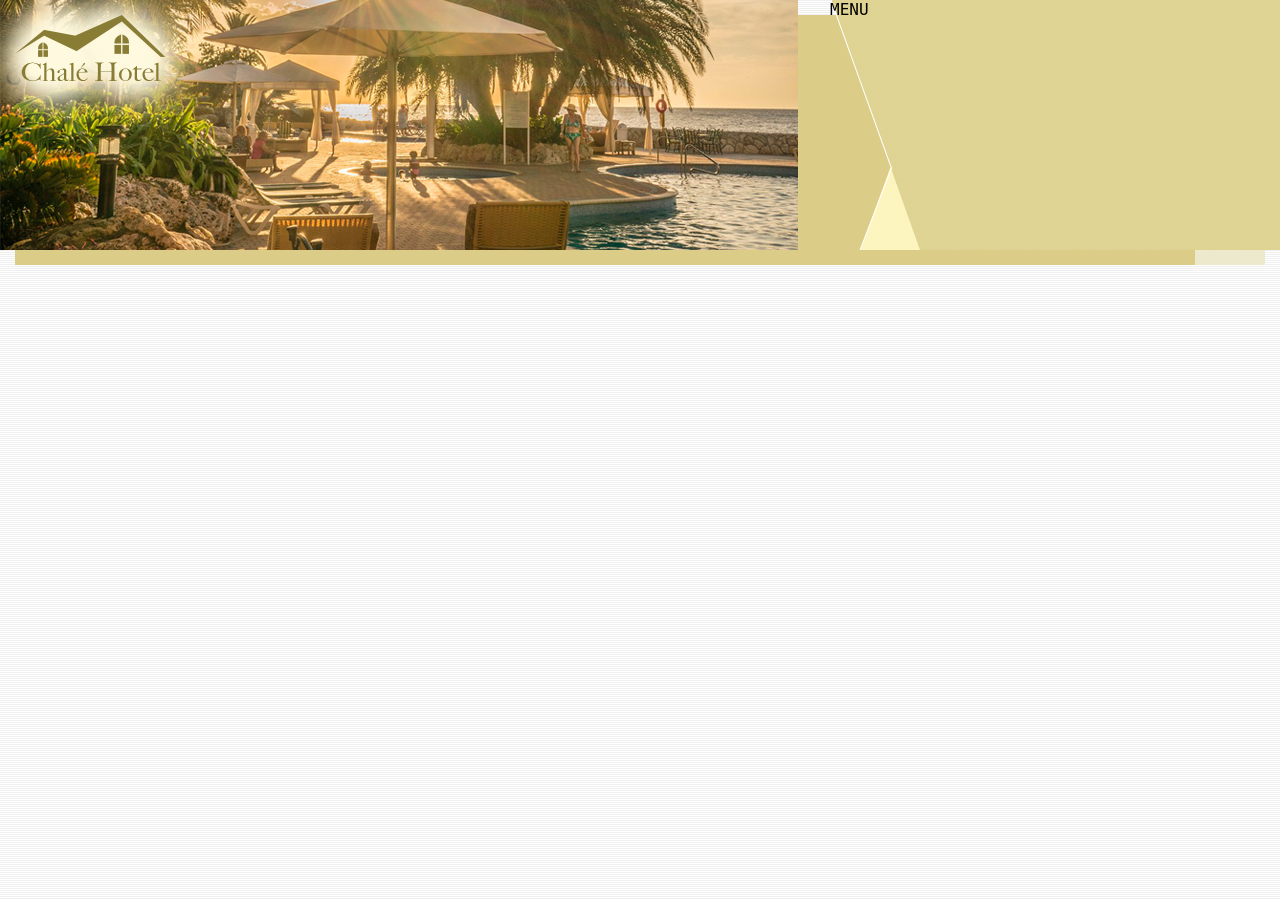
<file: chalet-hotel/index.html>
<!DOCTYPE html>
<html lang="en">
  <head>
    <title>Chalé Hotel</title>
    <meta charset="utf-8" />
    <link rel="stylesheet" type="text/css" href="css/styles.css" />
  </head>

  <body>
    <div id="container">
      <!-- Início do Container principal -->
      <div id="cabecalho">
        <!-- Início do Cabeçalho -->

        <div id="logo">
          <!-- Início do Logo -->
          <h1 class="logo">
            <a href="">Chalé Hotel</a>
          </h1>
        </div>
        <!-- Fim do Logo -->

        <div id="menu">
          <!-- Início do Menu -->
          MENU
        </div>
        <!-- Fim do Menu -->
      </div>
      <!-- Fim do Cabeçalho -->
    </div>
    <!-- Fim do Container principal -->
  </body>
</html>
</file>
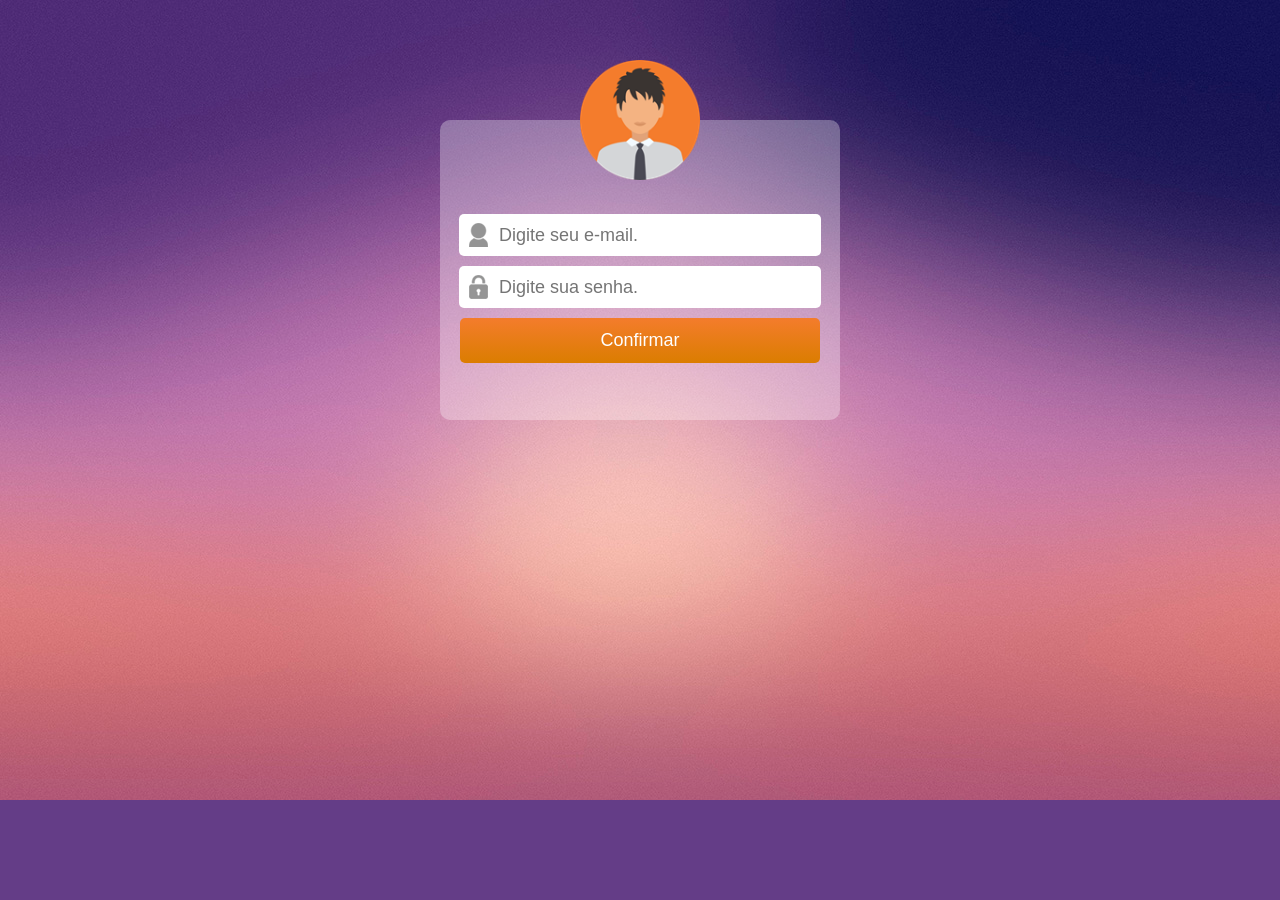
<file: login-page/index.html>
<!DOCTYPE html>
<html lang="en">
  <head>
    <meta charset="UTF-8" />
    <meta name="viewport" content="width=device-width, initial-scale=1.0" />

    <link rel="stylesheet" href="./css/styles.css" />

    <title>Login</title>
  </head>

  <body>
    <div id="container">
      <img src="images/perfil.png" />

      <form>
        <div>
          <input
            type="text"
            name="email"
            id="email"
            class="email"
            placeholder="Digite seu e-mail."
          />
        </div>

        <div>
          <input
            type="password"
            name="password"
            id=""
            class="password"
            placeholder="Digite sua senha."
          />
        </div>

        <div>
          <input type="submit" value="Confirmar" class="submit" />
        </div>
      </form>
    </div>
  </body>
</html>
</file>
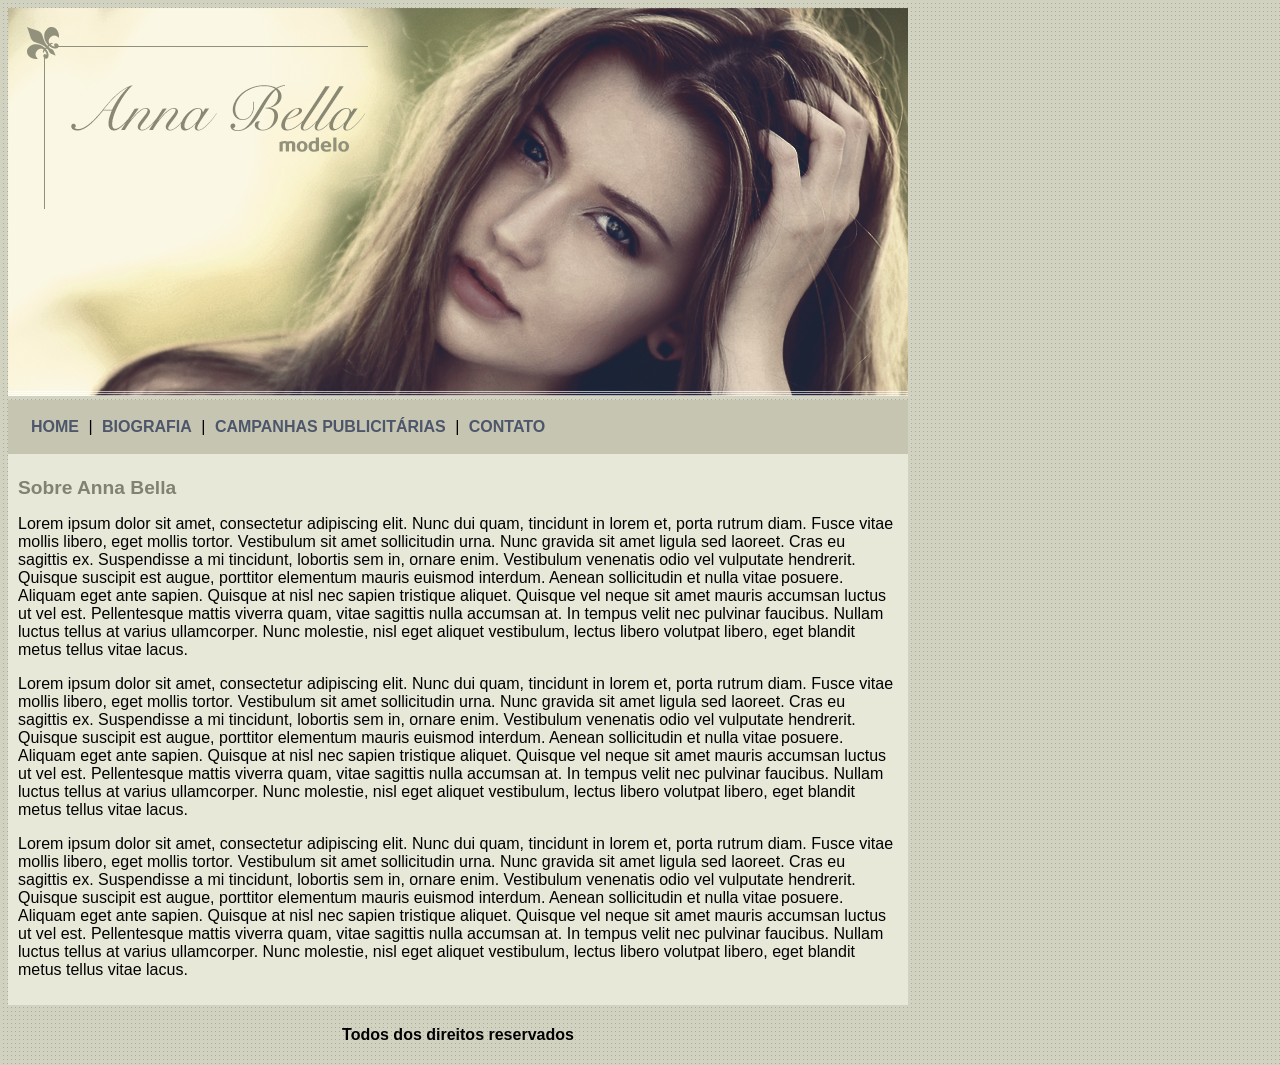
<file: model/index.html>
<!DOCTYPE html>
<html>
  <head>
    <meta charset="utf-8" />
    <meta name="viewport" content="width=device-width, initial-scale=1" />
    <title>Anna Bella - Página principal</title>
    <link rel="stylesheet" type="text/css" href="./css/styles.css" />
  </head>
  <body>
    <div id="principal">
      <!-- Inicio da Div principal -->

      <img src="./images/capa.png" />

      <div id="menu">
        <!-- Inicio do Menu -->
        <a href="index.html">HOME</a> | <a href="biografia.html">BIOGRAFIA</a> |
        <a href="campanhas.html">CAMPANHAS PUBLICITÁRIAS</a> |
        <a href="contato.html">CONTATO</a>
      </div>
      <!-- Fim do Menu -->

      <div id="conteudo">
        <!-- Inicio do conteudo -->
        <h1>Sobre Anna Bella</h1>

        <p>
          Lorem ipsum dolor sit amet, consectetur adipiscing elit. Nunc dui
          quam, tincidunt in lorem et, porta rutrum diam. Fusce vitae mollis
          libero, eget mollis tortor. Vestibulum sit amet sollicitudin urna.
          Nunc gravida sit amet ligula sed laoreet. Cras eu sagittis ex.
          Suspendisse a mi tincidunt, lobortis sem in, ornare enim. Vestibulum
          venenatis odio vel vulputate hendrerit. Quisque suscipit est augue,
          porttitor elementum mauris euismod interdum. Aenean sollicitudin et
          nulla vitae posuere. Aliquam eget ante sapien. Quisque at nisl nec
          sapien tristique aliquet. Quisque vel neque sit amet mauris accumsan
          luctus ut vel est. Pellentesque mattis viverra quam, vitae sagittis
          nulla accumsan at. In tempus velit nec pulvinar faucibus. Nullam
          luctus tellus at varius ullamcorper. Nunc molestie, nisl eget aliquet
          vestibulum, lectus libero volutpat libero, eget blandit metus tellus
          vitae lacus.
        </p>

        <p>
          Lorem ipsum dolor sit amet, consectetur adipiscing elit. Nunc dui
          quam, tincidunt in lorem et, porta rutrum diam. Fusce vitae mollis
          libero, eget mollis tortor. Vestibulum sit amet sollicitudin urna.
          Nunc gravida sit amet ligula sed laoreet. Cras eu sagittis ex.
          Suspendisse a mi tincidunt, lobortis sem in, ornare enim. Vestibulum
          venenatis odio vel vulputate hendrerit. Quisque suscipit est augue,
          porttitor elementum mauris euismod interdum. Aenean sollicitudin et
          nulla vitae posuere. Aliquam eget ante sapien. Quisque at nisl nec
          sapien tristique aliquet. Quisque vel neque sit amet mauris accumsan
          luctus ut vel est. Pellentesque mattis viverra quam, vitae sagittis
          nulla accumsan at. In tempus velit nec pulvinar faucibus. Nullam
          luctus tellus at varius ullamcorper. Nunc molestie, nisl eget aliquet
          vestibulum, lectus libero volutpat libero, eget blandit metus tellus
          vitae lacus.
        </p>

        <p>
          Lorem ipsum dolor sit amet, consectetur adipiscing elit. Nunc dui
          quam, tincidunt in lorem et, porta rutrum diam. Fusce vitae mollis
          libero, eget mollis tortor. Vestibulum sit amet sollicitudin urna.
          Nunc gravida sit amet ligula sed laoreet. Cras eu sagittis ex.
          Suspendisse a mi tincidunt, lobortis sem in, ornare enim. Vestibulum
          venenatis odio vel vulputate hendrerit. Quisque suscipit est augue,
          porttitor elementum mauris euismod interdum. Aenean sollicitudin et
          nulla vitae posuere. Aliquam eget ante sapien. Quisque at nisl nec
          sapien tristique aliquet. Quisque vel neque sit amet mauris accumsan
          luctus ut vel est. Pellentesque mattis viverra quam, vitae sagittis
          nulla accumsan at. In tempus velit nec pulvinar faucibus. Nullam
          luctus tellus at varius ullamcorper. Nunc molestie, nisl eget aliquet
          vestibulum, lectus libero volutpat libero, eget blandit metus tellus
          vitae lacus.
        </p>
      </div>
      <!-- Fim do conteudo -->

      <div id="rodape">
        <h4>Todos dos direitos reservados</h4>
      </div>
    </div>
    <!-- Fim da Div principal -->
  </body>
</html>
</file>
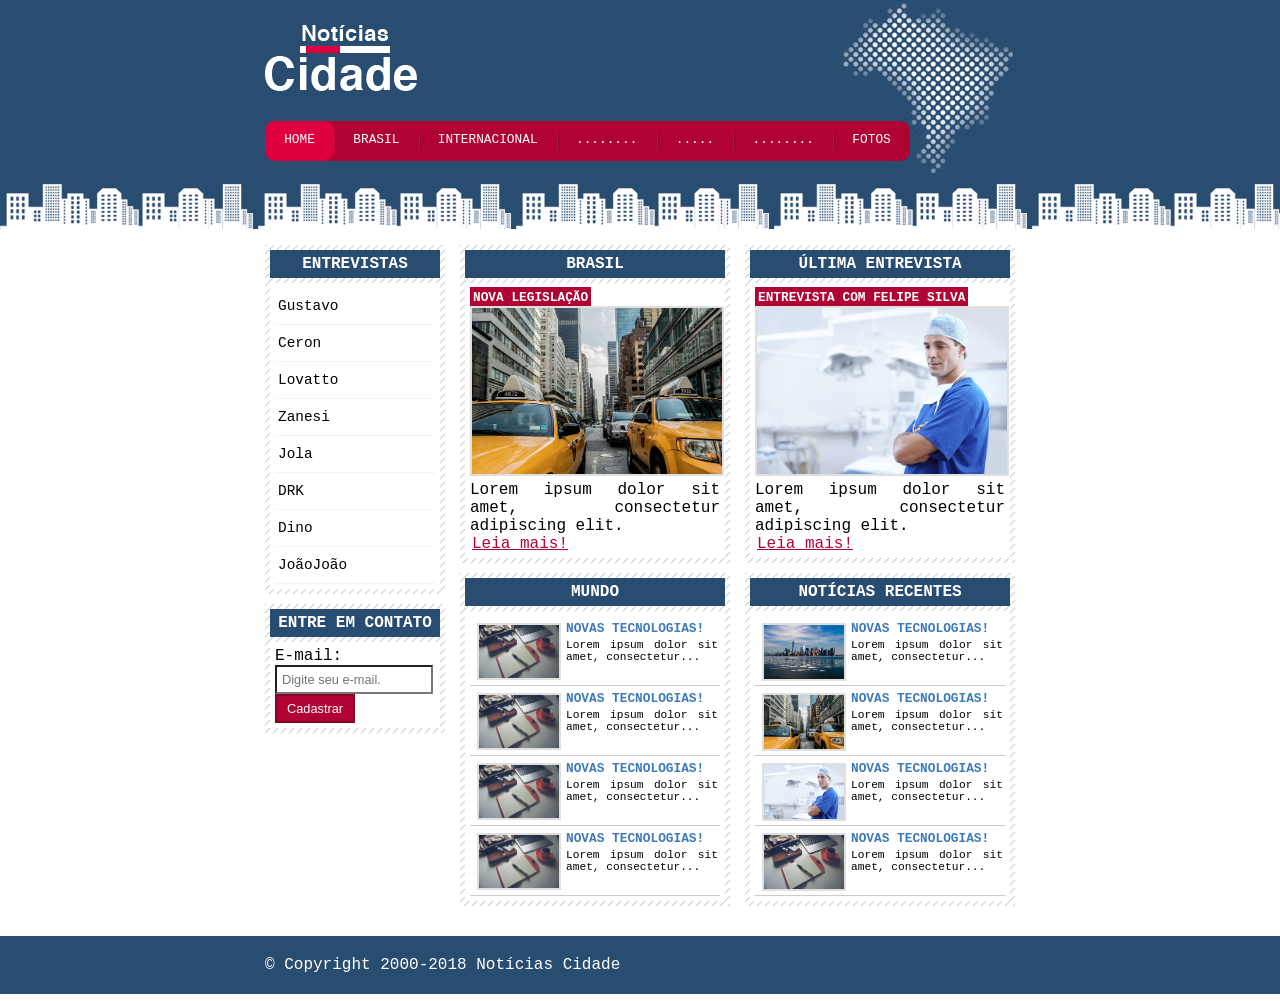
<file: news-portal/index.html>
<!DOCTYPE html>
<html lang="en">
  <head>
    <meta charset="UTF-8" />
    <meta name="viewport" content="width=device-width, initial-scale=1.0" />
    <title>CXS Notícias</title>
    <link rel="stylesheet" type="text/css" href="./css/styles.css" />
  </head>

  <body id="tres-colunas" class="home">
    <div id="container">
      <!-- Início do Container -->

      <div id="cabecalho">
        <!-- Início do Cabeçalho -->
        <h1 class="logo"></h1>

        <ul id="navegacao">
          <li class="primeiro">
            <a id="home" href="index.html">HOME</a>
          </li>

          <li>
            <a id="brasil" href="brasil.html">BRASIL</a>
          </li>

          <li>
            <a id="internacional" href="internacional.html">INTERNACIONAL</a>
          </li>

          <li>
            <a id="..." href="">........</a>
          </li>

          <li>
            <a id="..." href="">.....</a>
          </li>

          <li>
            <a id="..." href="">........</a>
          </li>

          <li>
            <a id="fotos" href="fotos.html">FOTOS</a>
          </li>
        </ul>
      </div>
      <!-- Fim do Cabeçalho -->

      <div id="conteudo">
        <!-- Início do Conteúdo -->

        <div id="primario">
          <!-- Início do Conteúdo Primário -->

          <div class="caixa">
            <h2>BRASIL</h2>

            <div class="caixa-conteudo">
              <h3>Nova legislação</h3>
              <img src="./images/taxi.jpg" width="100%" />
              <p>Lorem ipsum dolor sit amet, consectetur adipiscing elit.</p>
              <a href="nova-legislacao.html">Leia mais!</a>
            </div>
          </div>

          <div class="caixa">
            <h2>MUNDO</h2>

            <div class="caixa-conteudo">
              <ul class="lista-noticias">
                <li>
                  <a href="">
                    <img src="./images/tecnologia.jpg" width="80" />
                    <h3>NOVAS TECNOLOGIAS!</h3>
                    <p>Lorem ipsum dolor sit amet, consectetur...</p>
                  </a>
                </li>
                <li>
                  <a href="">
                    <img src="./images/tecnologia.jpg" width="80" />
                    <h3>NOVAS TECNOLOGIAS!</h3>
                    <p>Lorem ipsum dolor sit amet, consectetur...</p>
                  </a>
                </li>
                <li>
                  <a href="">
                    <img src="./images/tecnologia.jpg" width="80" />
                    <h3>NOVAS TECNOLOGIAS!</h3>
                    <p>Lorem ipsum dolor sit amet, consectetur...</p>
                  </a>
                </li>
                <li>
                  <a href="">
                    <img src="./images/tecnologia.jpg" width="80" />
                    <h3>NOVAS TECNOLOGIAS!</h3>
                    <p>Lorem ipsum dolor sit amet, consectetur...</p>
                  </a>
                </li>
              </ul>
            </div>
          </div>
        </div>
        <!-- Fim do Conteúdo Primário-->

        <div id="secundario">
          <!-- Início do Conteúdo Secundário -->

          <div class="caixa">
            <h2>ÚLTIMA ENTREVISTA</h2>

            <div class="caixa-conteudo">
              <h3>ENTREVISTA COM FELIPE SILVA</h3>
              <img src="./images/doutor.jpg" width="100%" />
              <p>Lorem ipsum dolor sit amet, consectetur adipiscing elit.</p>
              <a href="">Leia mais!</a>
            </div>
          </div>

          <div class="caixa">
            <h2>NOTÍCIAS RECENTES</h2>

            <div class="caixa-conteudo">
              <ul class="lista-noticias">
                <li>
                  <a href="">
                    <img src="./images/cidade.jpg" width="80" />
                    <h3>NOVAS TECNOLOGIAS!</h3>
                    <p>Lorem ipsum dolor sit amet, consectetur...</p>
                  </a>
                </li>
                <li>
                  <a href="">
                    <img src="./images/taxi.jpg" width="80" />
                    <h3>NOVAS TECNOLOGIAS!</h3>
                    <p>Lorem ipsum dolor sit amet, consectetur...</p>
                  </a>
                </li>
                <li>
                  <a href="">
                    <img src="./images/doutor.jpg" width="80" />
                    <h3>NOVAS TECNOLOGIAS!</h3>
                    <p>Lorem ipsum dolor sit amet, consectetur...</p>
                  </a>
                </li>
                <li>
                  <a href="">
                    <img src="./images/tecnologia.jpg" width="80" />
                    <h3>NOVAS TECNOLOGIAS!</h3>
                    <p>Lorem ipsum dolor sit amet, consectetur...</p>
                  </a>
                </li>
              </ul>
            </div>
          </div>
        </div>
        <!-- Fim do Conteúdo Secundário-->

        <div id="lateral">
          <!-- Início da Barra Lateral -->

          <div class="caixa">
            <h2>ENTREVISTAS</h2>

            <div class="caixa-conteudo">
              <ul>
                <li>
                  <a href="">Gustavo</a>
                </li>

                <li>
                  <a href="">Ceron</a>
                </li>

                <li>
                  <a href="">Lovatto</a>
                </li>

                <li>
                  <a href="">Zanesi</a>
                </li>

                <li>
                  <a href="">Jola</a>
                </li>

                <li>
                  <a href="">DRK</a>
                </li>

                <li>
                  <a href="">Dino</a>
                </li>

                <li>
                  <a href="">JoãoJoão</a>
                </li>
              </ul>
            </div>
          </div>

          <div class="caixa">
            <h2>ENTRE EM CONTATO</h2>

            <div class="caixa-conteudo">
              <form>
                <div>
                  <label for="email">E-mail:</label>
                  <input
                    type="text"
                    name="email"
                    id="email"
                    placeholder="Digite seu e-mail."
                  />
                  <input class="submit" type="submit" value="Cadastrar" />
                </div>
              </form>
            </div>
          </div>
        </div>
        <!-- Fim da Barra Lateral -->
      </div>
      <!-- Fim do Conteúdo -->
    </div>
    <!-- Fim do Container -->

    <div id="rodape" style="clear: both">
      <!-- Início do Rodapé -->
      <div class="rodape">&copy; Copyright 2000-2018 Notícias Cidade</div>
    </div>
    <!-- Fim do Redapé -->
  </body>
</html>
</file>
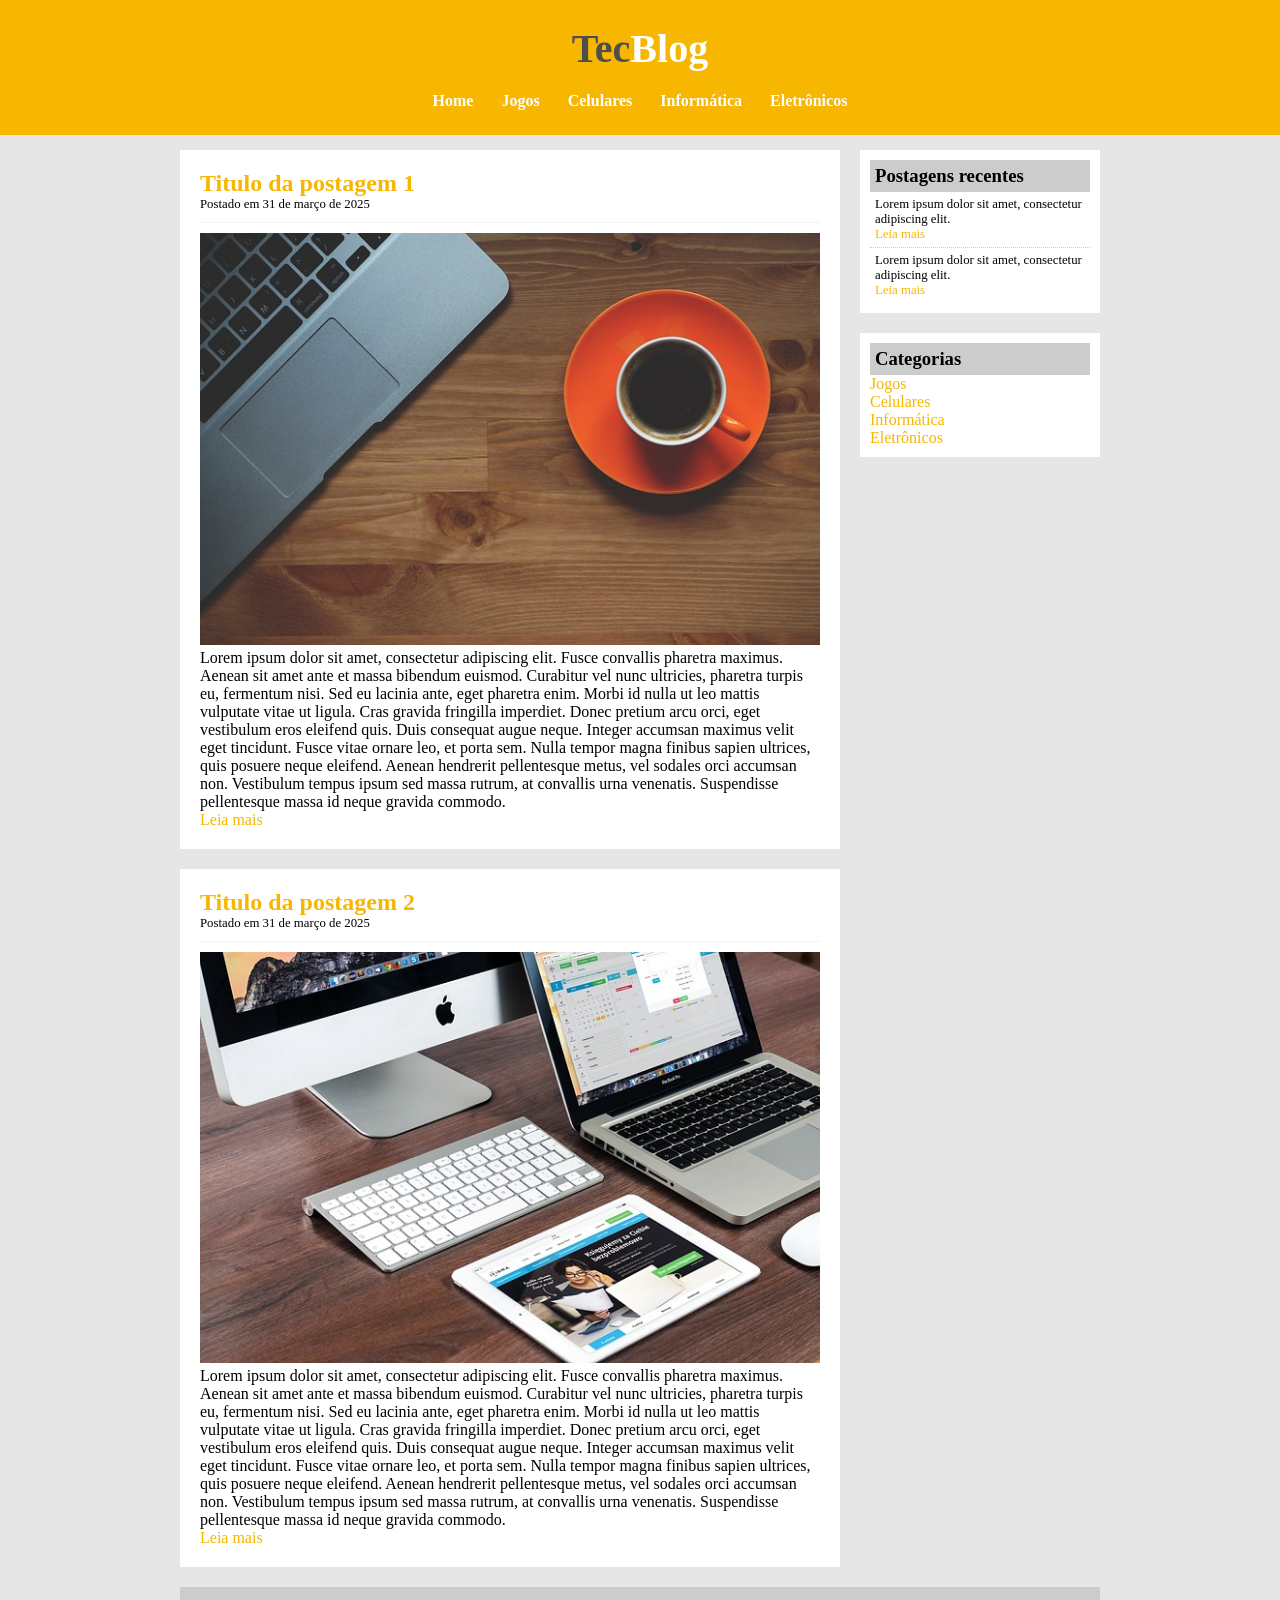
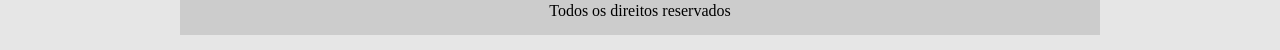
<file: Proj-TecBlog/index.html>
<!DOCTYPE html>
<html lang="en">
  <head>
    <meta charset="UTF-8" />
    <meta name="viewport" content="width=device-width, initial-scale=1.0" />
    <title>TecBlog - O seu Blog de tecnologia</title>
    <link rel="stylesheet" type="text/css" href="./css/styles.css" />
  </head>

  <body>
    <div id="area-cabecalho">
      <div id="area-logo">
        <h1>Tec<span class="branco">Blog</span></h1>
      </div>

      <div id="area-menu">
        <a href="index.html">Home</a>
        <a href="">Jogos</a>
        <a href="">Celulares</a>
        <a href="">Informática</a>
        <a href="">Eletrônicos</a>
      </div>
    </div>

    <div id="area-principal">
      <div id="area-postagens">
        <!-- Abertura da postagem -->
        <div class="postagem">
          <h2>Titulo da postagem 1</h2>
          <span class="data-postagem">Postado em 31 de março de 2025</span>
          <img width="620px" src="./images/imagem1.jpg" />
          <p>
            Lorem ipsum dolor sit amet, consectetur adipiscing elit. Fusce
            convallis pharetra maximus. Aenean sit amet ante et massa bibendum
            euismod. Curabitur vel nunc ultricies, pharetra turpis eu, fermentum
            nisi. Sed eu lacinia ante, eget pharetra enim. Morbi id nulla ut leo
            mattis vulputate vitae ut ligula. Cras gravida fringilla imperdiet.
            Donec pretium arcu orci, eget vestibulum eros eleifend quis. Duis
            consequat augue neque. Integer accumsan maximus velit eget
            tincidunt. Fusce vitae ornare leo, et porta sem. Nulla tempor magna
            finibus sapien ultrices, quis posuere neque eleifend. Aenean
            hendrerit pellentesque metus, vel sodales orci accumsan non.
            Vestibulum tempus ipsum sed massa rutrum, at convallis urna
            venenatis. Suspendisse pellentesque massa id neque gravida commodo.
          </p>
          <a href="">Leia mais</a>
        </div>
        <!-- //Fechamento da postagem -->

        <!-- Abertura da postagem -->
        <div class="postagem">
          <h2>Titulo da postagem 2</h2>
          <span class="data-postagem">Postado em 31 de março de 2025</span>
          <img width="620px" src="./images/imagem2.jpg" />
          <p>
            Lorem ipsum dolor sit amet, consectetur adipiscing elit. Fusce
            convallis pharetra maximus. Aenean sit amet ante et massa bibendum
            euismod. Curabitur vel nunc ultricies, pharetra turpis eu, fermentum
            nisi. Sed eu lacinia ante, eget pharetra enim. Morbi id nulla ut leo
            mattis vulputate vitae ut ligula. Cras gravida fringilla imperdiet.
            Donec pretium arcu orci, eget vestibulum eros eleifend quis. Duis
            consequat augue neque. Integer accumsan maximus velit eget
            tincidunt. Fusce vitae ornare leo, et porta sem. Nulla tempor magna
            finibus sapien ultrices, quis posuere neque eleifend. Aenean
            hendrerit pellentesque metus, vel sodales orci accumsan non.
            Vestibulum tempus ipsum sed massa rutrum, at convallis urna
            venenatis. Suspendisse pellentesque massa id neque gravida commodo.
          </p>
          <a href="">Leia mais</a>
        </div>
        <!-- //Fechamento da postagem -->
      </div>

      <div id="area-lateral">
        <div class="conteudo-lateral">
          <h3>Postagens recentes</h3>

          <!-- Abertura da postagem lateral-->
          <div class="postagem-lateral">
            <p>Lorem ipsum dolor sit amet, consectetur adipiscing elit.</p>
            <a href="">Leia mais</a>
          </div>
          <!-- //Fechamento da postagem lateral -->
          <!-- Abertura da postagem lateral-->
          <div class="postagem-lateral" , style="border-bottom: none">
            <p>Lorem ipsum dolor sit amet, consectetur adipiscing elit.</p>
            <a href="">Leia mais</a>
          </div>
          <!-- //Fechamento da postagem lateral -->
        </div>

        <div class="conteudo-lateral">
          <h3>Categorias</h3>
          <a href="">Jogos</a><br />
          <a href="">Celulares</a><br />
          <a href="">Informática</a><br />
          <a href="">Eletrônicos</a><br />
        </div>
      </div>
      <div id="area-rodape">Todos os direitos reservados</div>
    </div>
  </body>
</html>
</file>
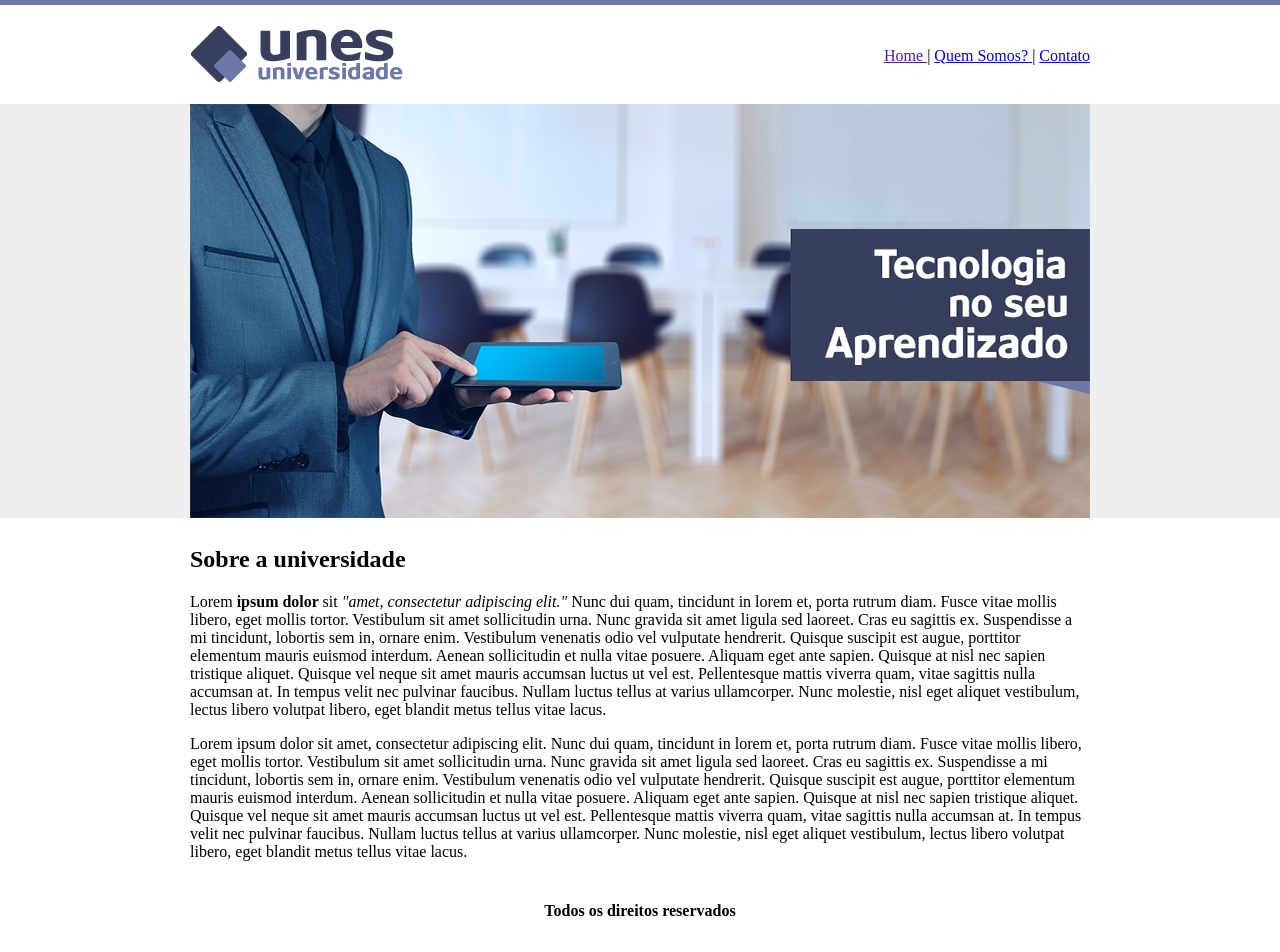
<file: Proj-University/index.html>
<!DOCTYPE html>
<html>
  <head>
    <meta charset="utf-8" />
    <title>UNES - Página principal</title>
  </head>

  <body background="./images/fundo.png">
    <table width="900" align="center">
      <tr>
        <td height="89">
          <img src="./images/logo.png" />
        </td>

        <td align="right">
          <a href=""> Home </a> | <a href="quemsomos.html"> Quem Somos? </a> |
          <a href="contato.html"> Contato </a>
        </td>
      </tr>
      <tr>
        <td colspan="2">
          <img src="./images/capa.png" />
        </td>
      </tr>
      <tr>
        <td colspan="2">
          <h2>Sobre a universidade</h2>
          <p>
            Lorem <strong> ipsum dolor </strong> sit
            <em> "amet, consectetur adipiscing elit."</em> Nunc dui quam,
            tincidunt in lorem et, porta rutrum diam. Fusce vitae mollis libero,
            eget mollis tortor. Vestibulum sit amet sollicitudin urna. Nunc
            gravida sit amet ligula sed laoreet. Cras eu sagittis ex.
            Suspendisse a mi tincidunt, lobortis sem in, ornare enim. Vestibulum
            venenatis odio vel vulputate hendrerit. Quisque suscipit est augue,
            porttitor elementum mauris euismod interdum. Aenean sollicitudin et
            nulla vitae posuere. Aliquam eget ante sapien. Quisque at nisl nec
            sapien tristique aliquet. Quisque vel neque sit amet mauris accumsan
            luctus ut vel est. Pellentesque mattis viverra quam, vitae sagittis
            nulla accumsan at. In tempus velit nec pulvinar faucibus. Nullam
            luctus tellus at varius ullamcorper. Nunc molestie, nisl eget
            aliquet vestibulum, lectus libero volutpat libero, eget blandit
            metus tellus vitae lacus.
          </p>
          <p>
            Lorem ipsum dolor sit amet, consectetur adipiscing elit. Nunc dui
            quam, tincidunt in lorem et, porta rutrum diam. Fusce vitae mollis
            libero, eget mollis tortor. Vestibulum sit amet sollicitudin urna.
            Nunc gravida sit amet ligula sed laoreet. Cras eu sagittis ex.
            Suspendisse a mi tincidunt, lobortis sem in, ornare enim. Vestibulum
            venenatis odio vel vulputate hendrerit. Quisque suscipit est augue,
            porttitor elementum mauris euismod interdum. Aenean sollicitudin et
            nulla vitae posuere. Aliquam eget ante sapien. Quisque at nisl nec
            sapien tristique aliquet. Quisque vel neque sit amet mauris accumsan
            luctus ut vel est. Pellentesque mattis viverra quam, vitae sagittis
            nulla accumsan at. In tempus velit nec pulvinar faucibus. Nullam
            luctus tellus at varius ullamcorper. Nunc molestie, nisl eget
            aliquet vestibulum, lectus libero volutpat libero, eget blandit
            metus tellus vitae lacus.
          </p>
        </td>
      </tr>
      <tr>
        <td colspan="2" align="center">
          <h4>Todos os direitos reservados</h4>
        </td>
      </tr>
    </table>
  </body>
</html>
</file>
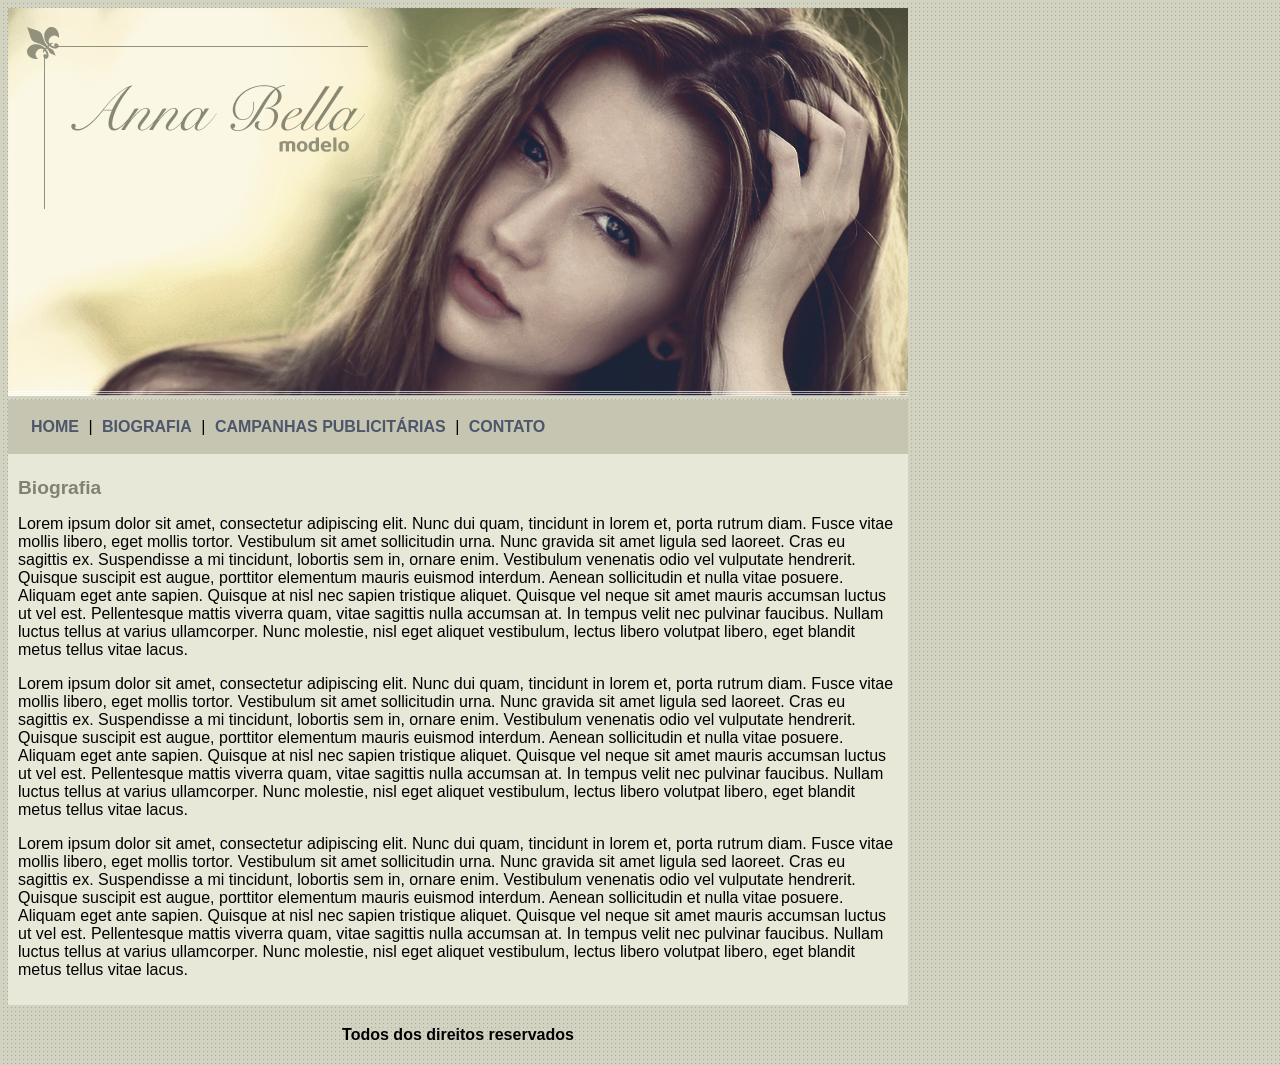
<file: model/biografia.html>
<!DOCTYPE html>
<html>
  <head>
    <meta charset="utf-8" />
    <meta name="viewport" content="width=device-width, initial-scale=1" />
    <title>Anna Bella - Biografia</title>
    <link rel="stylesheet" type="text/css" href="./css/styles.css" />
  </head>
  <body>
    <div id="principal">
      <!-- Inicio da Div principal -->
      <img src="./images/capa.png" />
      <div id="menu">
        <!-- Inicio do Menu -->
        <a href="index.html">HOME</a> | <a href="biografia.html">BIOGRAFIA</a> |
        <a href="campanhas.html">CAMPANHAS PUBLICITÁRIAS</a> |
        <a href="contato.html">CONTATO</a>
      </div>
      <!-- Fim do Menu -->
      <div id="conteudo">
        <!-- Inicio do conteudo -->
        <h1>Biografia</h1>
        <p>
          Lorem ipsum dolor sit amet, consectetur adipiscing elit. Nunc dui
          quam, tincidunt in lorem et, porta rutrum diam. Fusce vitae mollis
          libero, eget mollis tortor. Vestibulum sit amet sollicitudin urna.
          Nunc gravida sit amet ligula sed laoreet. Cras eu sagittis ex.
          Suspendisse a mi tincidunt, lobortis sem in, ornare enim. Vestibulum
          venenatis odio vel vulputate hendrerit. Quisque suscipit est augue,
          porttitor elementum mauris euismod interdum. Aenean sollicitudin et
          nulla vitae posuere. Aliquam eget ante sapien. Quisque at nisl nec
          sapien tristique aliquet. Quisque vel neque sit amet mauris accumsan
          luctus ut vel est. Pellentesque mattis viverra quam, vitae sagittis
          nulla accumsan at. In tempus velit nec pulvinar faucibus. Nullam
          luctus tellus at varius ullamcorper. Nunc molestie, nisl eget aliquet
          vestibulum, lectus libero volutpat libero, eget blandit metus tellus
          vitae lacus.
        </p>
        <p>
          Lorem ipsum dolor sit amet, consectetur adipiscing elit. Nunc dui
          quam, tincidunt in lorem et, porta rutrum diam. Fusce vitae mollis
          libero, eget mollis tortor. Vestibulum sit amet sollicitudin urna.
          Nunc gravida sit amet ligula sed laoreet. Cras eu sagittis ex.
          Suspendisse a mi tincidunt, lobortis sem in, ornare enim. Vestibulum
          venenatis odio vel vulputate hendrerit. Quisque suscipit est augue,
          porttitor elementum mauris euismod interdum. Aenean sollicitudin et
          nulla vitae posuere. Aliquam eget ante sapien. Quisque at nisl nec
          sapien tristique aliquet. Quisque vel neque sit amet mauris accumsan
          luctus ut vel est. Pellentesque mattis viverra quam, vitae sagittis
          nulla accumsan at. In tempus velit nec pulvinar faucibus. Nullam
          luctus tellus at varius ullamcorper. Nunc molestie, nisl eget aliquet
          vestibulum, lectus libero volutpat libero, eget blandit metus tellus
          vitae lacus.
        </p>
        <p>
          Lorem ipsum dolor sit amet, consectetur adipiscing elit. Nunc dui
          quam, tincidunt in lorem et, porta rutrum diam. Fusce vitae mollis
          libero, eget mollis tortor. Vestibulum sit amet sollicitudin urna.
          Nunc gravida sit amet ligula sed laoreet. Cras eu sagittis ex.
          Suspendisse a mi tincidunt, lobortis sem in, ornare enim. Vestibulum
          venenatis odio vel vulputate hendrerit. Quisque suscipit est augue,
          porttitor elementum mauris euismod interdum. Aenean sollicitudin et
          nulla vitae posuere. Aliquam eget ante sapien. Quisque at nisl nec
          sapien tristique aliquet. Quisque vel neque sit amet mauris accumsan
          luctus ut vel est. Pellentesque mattis viverra quam, vitae sagittis
          nulla accumsan at. In tempus velit nec pulvinar faucibus. Nullam
          luctus tellus at varius ullamcorper. Nunc molestie, nisl eget aliquet
          vestibulum, lectus libero volutpat libero, eget blandit metus tellus
          vitae lacus.
        </p>
      </div>
      <!-- Fim do conteudo -->
      <div id="rodape">
        <h4>Todos dos direitos reservados</h4>
      </div>
    </div>
    <!-- Fim da Div principal -->
  </body>
</html>
</file>
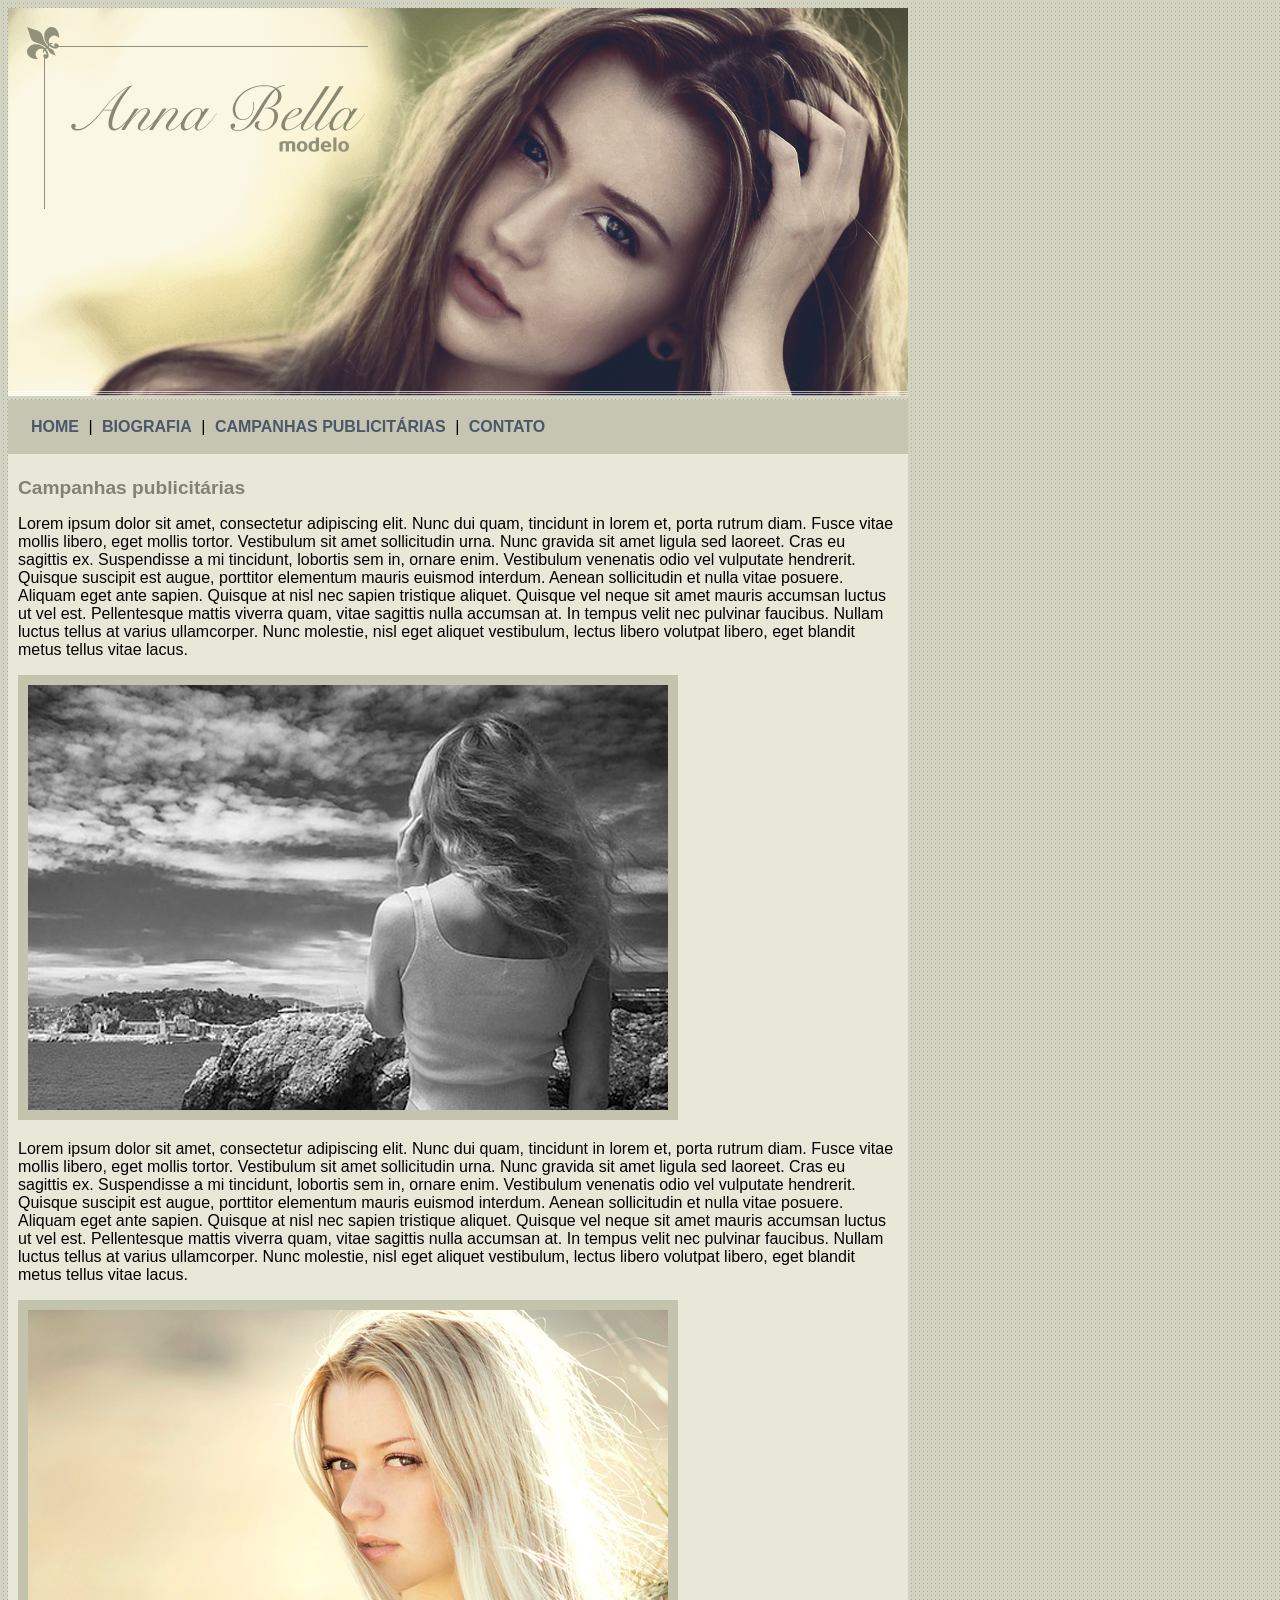
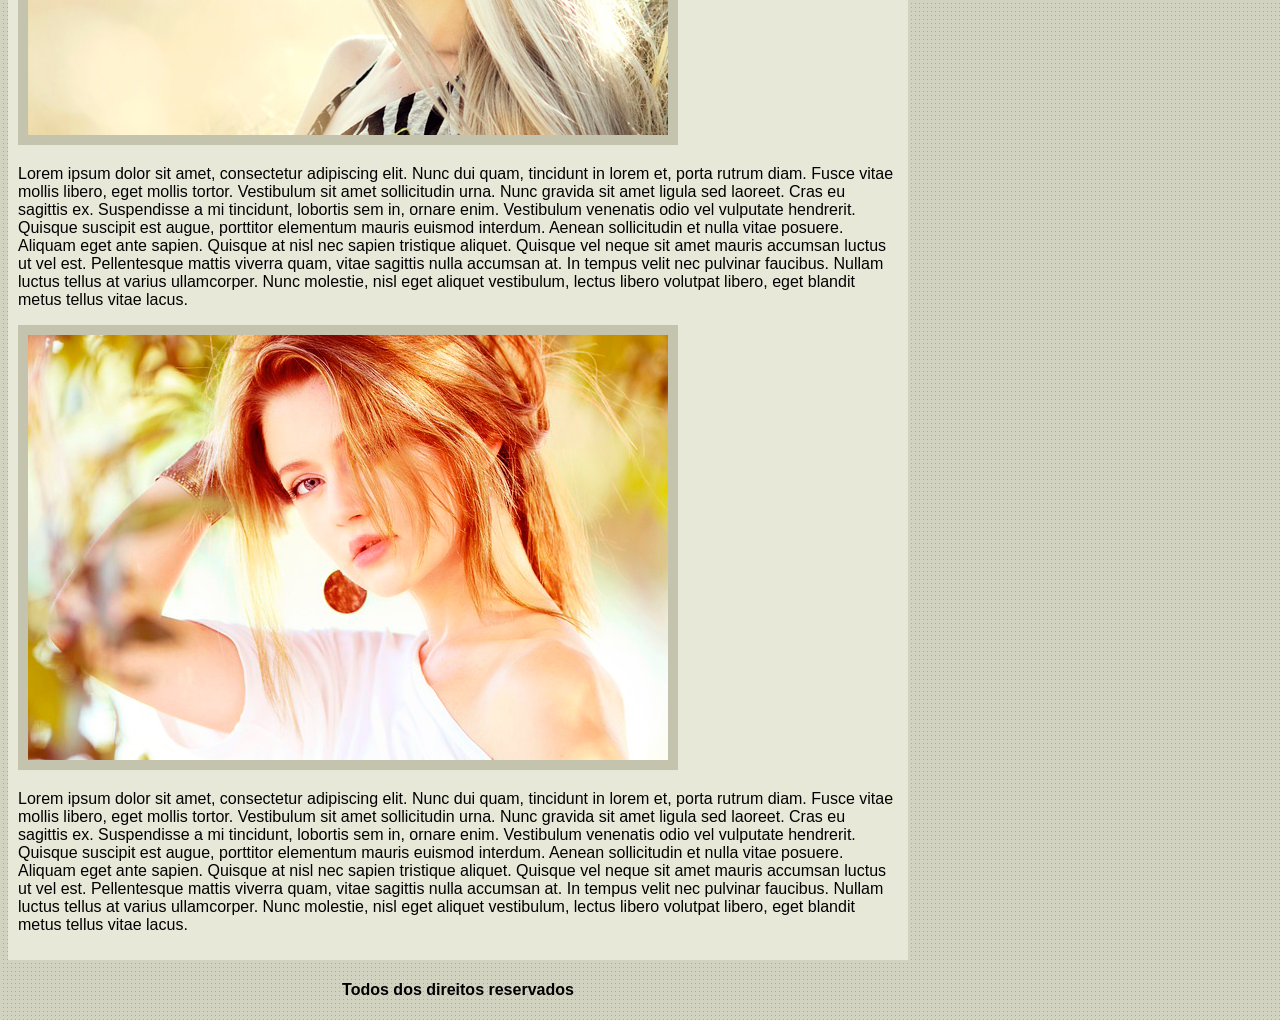
<file: model/campanhas.html>
<!DOCTYPE html>
<html>
  <head>
    <meta charset="utf-8" />
    <meta name="viewport" content="width=device-width, initial-scale=1" />
    <title>Anna Bella - Campanhas publicitárias</title>
    <link rel="stylesheet" type="text/css" href="./css/styles.css" />
  </head>
  <body>
    <div id="principal">
      <!-- Inicio da Div principal -->

      <img src="./images/capa.png" />

      <div id="menu">
        <!-- Inicio do Menu -->
        <a href="index.html">HOME</a> | <a href="biografia.html">BIOGRAFIA</a> |
        <a href="campanhas.html">CAMPANHAS PUBLICITÁRIAS</a> |
        <a href="contato.html">CONTATO</a>
      </div>
      <!-- Fim do Menu -->

      <div id="conteudo">
        <!-- Inicio do conteudo -->
        <h1>Campanhas publicitárias</h1>

        <p>
          Lorem ipsum dolor sit amet, consectetur adipiscing elit. Nunc dui
          quam, tincidunt in lorem et, porta rutrum diam. Fusce vitae mollis
          libero, eget mollis tortor. Vestibulum sit amet sollicitudin urna.
          Nunc gravida sit amet ligula sed laoreet. Cras eu sagittis ex.
          Suspendisse a mi tincidunt, lobortis sem in, ornare enim. Vestibulum
          venenatis odio vel vulputate hendrerit. Quisque suscipit est augue,
          porttitor elementum mauris euismod interdum. Aenean sollicitudin et
          nulla vitae posuere. Aliquam eget ante sapien. Quisque at nisl nec
          sapien tristique aliquet. Quisque vel neque sit amet mauris accumsan
          luctus ut vel est. Pellentesque mattis viverra quam, vitae sagittis
          nulla accumsan at. In tempus velit nec pulvinar faucibus. Nullam
          luctus tellus at varius ullamcorper. Nunc molestie, nisl eget aliquet
          vestibulum, lectus libero volutpat libero, eget blandit metus tellus
          vitae lacus.
        </p>

        <img src="./images/foto1.png" class="img-campanhas" />

        <p>
          Lorem ipsum dolor sit amet, consectetur adipiscing elit. Nunc dui
          quam, tincidunt in lorem et, porta rutrum diam. Fusce vitae mollis
          libero, eget mollis tortor. Vestibulum sit amet sollicitudin urna.
          Nunc gravida sit amet ligula sed laoreet. Cras eu sagittis ex.
          Suspendisse a mi tincidunt, lobortis sem in, ornare enim. Vestibulum
          venenatis odio vel vulputate hendrerit. Quisque suscipit est augue,
          porttitor elementum mauris euismod interdum. Aenean sollicitudin et
          nulla vitae posuere. Aliquam eget ante sapien. Quisque at nisl nec
          sapien tristique aliquet. Quisque vel neque sit amet mauris accumsan
          luctus ut vel est. Pellentesque mattis viverra quam, vitae sagittis
          nulla accumsan at. In tempus velit nec pulvinar faucibus. Nullam
          luctus tellus at varius ullamcorper. Nunc molestie, nisl eget aliquet
          vestibulum, lectus libero volutpat libero, eget blandit metus tellus
          vitae lacus.
        </p>

        <img src="./images/foto2.png" class="img-campanhas" />

        <p>
          Lorem ipsum dolor sit amet, consectetur adipiscing elit. Nunc dui
          quam, tincidunt in lorem et, porta rutrum diam. Fusce vitae mollis
          libero, eget mollis tortor. Vestibulum sit amet sollicitudin urna.
          Nunc gravida sit amet ligula sed laoreet. Cras eu sagittis ex.
          Suspendisse a mi tincidunt, lobortis sem in, ornare enim. Vestibulum
          venenatis odio vel vulputate hendrerit. Quisque suscipit est augue,
          porttitor elementum mauris euismod interdum. Aenean sollicitudin et
          nulla vitae posuere. Aliquam eget ante sapien. Quisque at nisl nec
          sapien tristique aliquet. Quisque vel neque sit amet mauris accumsan
          luctus ut vel est. Pellentesque mattis viverra quam, vitae sagittis
          nulla accumsan at. In tempus velit nec pulvinar faucibus. Nullam
          luctus tellus at varius ullamcorper. Nunc molestie, nisl eget aliquet
          vestibulum, lectus libero volutpat libero, eget blandit metus tellus
          vitae lacus.
        </p>

        <img src="./images/foto3.png" class="img-campanhas" />

        <p>
          Lorem ipsum dolor sit amet, consectetur adipiscing elit. Nunc dui
          quam, tincidunt in lorem et, porta rutrum diam. Fusce vitae mollis
          libero, eget mollis tortor. Vestibulum sit amet sollicitudin urna.
          Nunc gravida sit amet ligula sed laoreet. Cras eu sagittis ex.
          Suspendisse a mi tincidunt, lobortis sem in, ornare enim. Vestibulum
          venenatis odio vel vulputate hendrerit. Quisque suscipit est augue,
          porttitor elementum mauris euismod interdum. Aenean sollicitudin et
          nulla vitae posuere. Aliquam eget ante sapien. Quisque at nisl nec
          sapien tristique aliquet. Quisque vel neque sit amet mauris accumsan
          luctus ut vel est. Pellentesque mattis viverra quam, vitae sagittis
          nulla accumsan at. In tempus velit nec pulvinar faucibus. Nullam
          luctus tellus at varius ullamcorper. Nunc molestie, nisl eget aliquet
          vestibulum, lectus libero volutpat libero, eget blandit metus tellus
          vitae lacus.
        </p>
      </div>
      <!-- Fim do conteudo -->

      <div id="rodape">
        <h4>Todos dos direitos reservados</h4>
      </div>
    </div>
    <!-- Fim da Div principal -->
  </body>
</html>
</file>
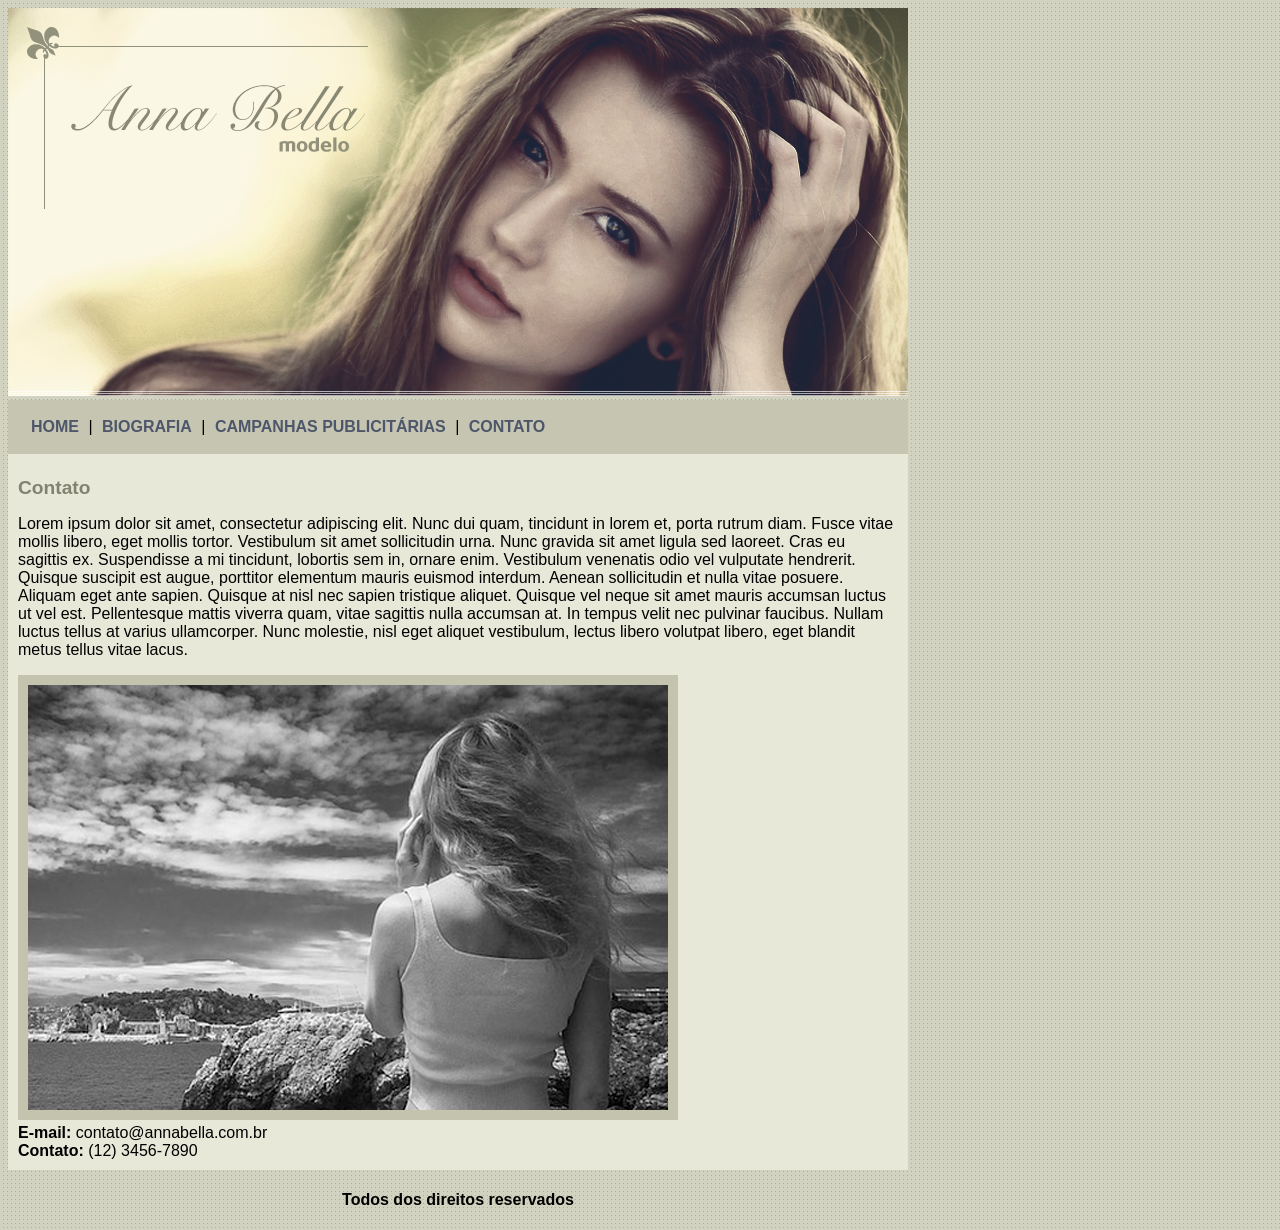
<file: model/contato.html>
<!DOCTYPE html>
<html>
  <head>
    <meta charset="utf-8" />
    <meta name="viewport" content="width=device-width, initial-scale=1" />
    <title>Anna Bella - Contato</title>
    <link rel="stylesheet" type="text/css" href="./css/styles.css" />
  </head>
  <body>
    <div id="principal">
      <!-- Inicio da Div principal -->

      <img src="./images/capa.png" />

      <div id="menu">
        <!-- Inicio do Menu -->
        <a href="index.html">HOME</a> | <a href="biografia.html">BIOGRAFIA</a> |
        <a href="campanhas.html">CAMPANHAS PUBLICITÁRIAS</a> |
        <a href="contato.html">CONTATO</a>
      </div>
      <!-- Fim do Menu -->

      <div id="conteudo">
        <!-- Inicio do conteudo -->
        <h1>Contato</h1>

        <p>
          Lorem ipsum dolor sit amet, consectetur adipiscing elit. Nunc dui
          quam, tincidunt in lorem et, porta rutrum diam. Fusce vitae mollis
          libero, eget mollis tortor. Vestibulum sit amet sollicitudin urna.
          Nunc gravida sit amet ligula sed laoreet. Cras eu sagittis ex.
          Suspendisse a mi tincidunt, lobortis sem in, ornare enim. Vestibulum
          venenatis odio vel vulputate hendrerit. Quisque suscipit est augue,
          porttitor elementum mauris euismod interdum. Aenean sollicitudin et
          nulla vitae posuere. Aliquam eget ante sapien. Quisque at nisl nec
          sapien tristique aliquet. Quisque vel neque sit amet mauris accumsan
          luctus ut vel est. Pellentesque mattis viverra quam, vitae sagittis
          nulla accumsan at. In tempus velit nec pulvinar faucibus. Nullam
          luctus tellus at varius ullamcorper. Nunc molestie, nisl eget aliquet
          vestibulum, lectus libero volutpat libero, eget blandit metus tellus
          vitae lacus.
        </p>

        <img src="./images/foto1.png" class="img-campanhas" />

        <div>
          <strong>E-mail:</strong> contato@annabella.com.br <br />
          <strong>Contato:</strong> (12) 3456-7890
        </div>
      </div>
      <!-- Fim do conteudo -->

      <div id="rodape">
        <h4>Todos dos direitos reservados</h4>
      </div>
    </div>
    <!-- Fim da Div principal -->
  </body>
</html>
</file>
<file: chalet-hotel/css/styles.css>
* {
  margin: 0;
  padding: 0;
}

body {
  background: #fff url(../images/bg.png);
  font-family: "JetBrains Mono", monospace;
  margin: 15px;
}

#container {
  background: #ede9cc;
  margin: 0 auto;
  min-width: 740px;
}

#cabecalho {
  background: #dbcd87;
  height: 15.4em;
  max-width: 1180px;
  min-height: 250px;
}

#logo {
  background: url(../images/topo-imagem-principal.png) no-repeat;
  height: 250px;
  left: 0;
  position: absolute;
  top: 0;
  width: 100%;
  z-index: 1;
}

.logo a {
  background: url(../images/logo.png) no-repeat;
  height: 66px;
  left: 15px;
  position: absolute;
  top: 15px;
  text-indent: -9999px;
  width: 151px;
  z-index: 3;
}

#menu {
  background: url(../images/topo-imagem-lateral.png) no-repeat;
  height: 250px;
  position: absolute;
  right: 0;
  top: 0;
  width: 450px;
  z-index: 2;
}
</file>
<file: login-page/css/styles.css>
body {
  background: #643d87 url(../images/fundo.jpg) no-repeat top center;
  font-family: "JetBrains Mono", monospace;
}

input {
  background-color: #fff;
  background-position: 10px center;
  background-repeat: no-repeat;
  border: none;
  border-radius: 5px;
  font-size: 18px;
  height: 40px;
  margin-bottom: 10px;
  padding-left: 40px;
  width: 80%;
}

input.email {
  background-image: url(../images/icone-usuario.png);
}
input.password {
  background-image: url(../images/icone-cadeado.png);
}

input.submit {
  background-color: #f47c2c;
  background: linear-gradient(to bottom, #f47c2c, #db7d00);
  color: #fff;
  height: 45px;
  padding: 5px 20px;
  width: 90%;
}

#container {
  background-color: rgba(255, 255, 255, 0.3);
  border-radius: 10px;
  height: 300px;
  margin: 0 auto;
  margin-top: 120px;
  text-align: center;
  width: 400px;
}

#container img {
  height: 120px;
  margin-top: -60px;
  margin-bottom: 30px;
  width: 120px;
}
</file>
<file: model/css/styles.css>
body {
  background: #d2d2c1 url("../images/fundo.png");
  font: 16px Arial, Helvetica, sans-serif;
}

#principal {
  width: 900px;
}

#menu {
  background: #c5c5b2;
  padding: 18px;
}

#conteudo {
  background: #e8e8d9;
  padding: 10px;
}

#rodape {
  text-align: center;
}

.img-campanhas {
  border: 10px solid #c3c3ae;
}

a {
  color: #4d566a;
  text-decoration: none;
  font-weight: bold;
  padding: 5px;
}

h1 {
  color: #828271;
  font-size: 1.2em;
}
</file>
<file: news-portal/css/styles.css>
* {
  margin: 0;
  padding: 0;
}

p {
  text-align: justify;
}

body {
  background: #fff url(../images/fundo.png) repeat-x;
  font-family: "JetBrains Mono", monospace;
}

ul {
  list-style: none;
  margin: 0;
  padding: 0;
}

a:link,
a:visited {
  color: #b10333;
  padding: 2px;
}
a:hover {
  color: #de003e;
}

h2 {
  background: #294c71;
  color: #fff;
  font-size: 1em;
  padding: 5px;
  text-transform: uppercase;
}

h3 {
  background: #b10333;
  color: #fff;
  display: inline;
  font-size: 0.8em;
  padding: 3px;
  text-transform: uppercase;
}

label {
  cursor: pointer;
  display: block;
}

input {
  background: #fff;
  font-size: 0.8em;
  padding: 5px;
  width: 90%;
}

input.submit {
  background: #b10333;
  border: 2px solid #870529;
  color: #fff;
  cursor: pointer;
  width: 50%;
}

img {
  border: 2px solid #dfdfdf;
}

#container {
  margin: 0 auto;
  width: 750px;
}

#cabecalho {
  background: url(../images/detalhe-topo.png) no-repeat right top;
  height: 150px;
  padding-top: 25px;
}

.logo {
  background: url(../images/logo.png) no-repeat center;
  height: 66px;
  width: 152px;
}

/* Barra de Navegação do Cabeçalho*/
#cabecalho ul {
  background: #b10333;
  border-radius: 10px;
  margin-top: 30px;
  float: left;
}

#cabecalho ul li {
  float: left;
}

#cabecalho ul a {
  background: url(../images/divisor.png) no-repeat left center;
  color: #fff;
  display: block;
  font-size: 0.8em;
  line-height: 2.1em;
  padding: 0.5em 1.5em;
  text-decoration: none;
}

#cabecalho ul .primeiro a {
  background: none;
}

#cabecalho ul a:hover {
  color: #69001d;
}

body.home #navegacao a#home,
body.brasil #navegacao a#brasil,
body.internacional #navegacao a#internacional,
body.fotos #navegacao a#fotos {
  background: #de003e;
  border-radius: 10px;
  color: #fff;
  cursor: text;
}

/* Configuração dos layout */
#conteudo {
  background: #f5f5f5;
  margin-top: 60px;
}

#lateral {
  float: left;
  margin: 0 0 20px -750px;
  width: 180px;
}

#primario {
  float: left;
  margin: 0 0 20px 195px;
}

#uma-colunas #primario {
  margin: 0 0 20px 0px;
  width: 750px;
}

#duas-colunas #primario {
  width: 555px;
}

#tres-colunas #primario {
  width: 270px;
}

#secundario {
  float: left;
  margin: 0 0 20px 15px;
  width: 270px;
}

/* Caixas */
.caixa {
  background: #f3f3f3 url(../images/fundo-caixa.png);
  margin: 10px 0;
  padding: 5px;
}

.caixa h2 {
  text-align: center;
}

.caixa-conteudo {
  background: #fff;
  margin-top: 5px;
  padding: 5px;
}

/* Configurações da lista de Mundo */

.lista-noticias li {
  border-bottom: 1px solid #ccc;
  height: 65px;
  padding: 2px;
}
.lista-noticias li:hover {
  background: #eee;
  cursor: pointer;
}

.lista-noticias li a img {
  float: left;
  margin: 5px;
}

.lista-noticias li a {
  text-decoration: none;
  padding: 0;
  color: #000;
}
.lista-noticias li a h3 {
  background: none;
  color: #3e7ab9;
  display: block;
  text-transform: uppercase;
}
.lista-noticias li a p {
  font-size: 0.7em;
}

/* Barra Lateral */
#lateral ul a {
  border-bottom: 1px solid #f3f3f3;
  color: #000;
  display: block;
  font-size: 0.9em;
  line-height: 30px;
  padding: 3px;
  text-decoration: none;
}

#lateral ul a:hover {
  color: #a1a1a1;
  font-size: 1em;
  text-align: center;
}
/* Rodape */
#rodape {
  background: #294c71;
  padding: 20px;
}

.rodape {
  margin: 0 auto;
  color: #fff;
  width: 750px;
}
</file>
<file: Proj-TecBlog/css/styles.css>
/* Limpando a formatação padrão */
* {
  margin: 0;
  padding: 0;
}

body {
  font-size: 1em;
  font-family: "JetBrains Mono";
  background: #e6e6e6;
}
/* //Limpando a formatação padrão */

/* Layout */
/* Cabeçalho */
#area-cabecalho {
  background-color: #f7b600;
  padding: 15px;
  text-align: center;
}

#area-logo,
#area-menu {
  padding: 10px;
}

.branco {
  color: white;
}

#area-menu a:link,
#area-menu a:visited {
  color: white;
  font-weight: bold;
  padding: 8px 12px;
}

#area-menu a:hover {
  color: #f7b600;
  background-color: white;
  text-decoration: none;
}
/* //Cabeçalho */

/* Corpo */
#area-principal {
  margin: 0 auto;
  width: 920px;
  padding: 15px;
}

#area-postagens {
  float: left;
  width: 660px;
}

.postagem {
  padding: 20px;
  margin-bottom: 20px;
  background: white;
}

.data-postagem {
  display: block;
  font-size: 0.8em;
  border-bottom: 1px solid #f4f4f4;
  padding-bottom: 10px;
  margin-bottom: 10px;
}

#area-lateral {
  float: right;
  width: 240px;
}

.conteudo-lateral {
  background: white;
  padding: 10px;
  margin-bottom: 20px;
}

.postagem-lateral {
  font-size: 0.8em;
  padding: 5px;
  border-bottom: 1px dotted #ccc;
}

#area-rodape {
  clear: both;
  text-align: center;
  padding: 15px;
  background-color: #ccc;
}
/* //Corpo */
/* //Layout */

/* Formatações gerais */
a {
  text-decoration: none;
}

a:link,
a:visited {
  color: #f7b600;
}

a:hover {
  text-decoration: underline;
}

h1 {
  color: #4e4e4e;
  font-size: 2.5em;
}

h2 {
  color: #f7b600;
}

h3 {
  background-color: #565656;
  background: #ccc;
  padding: 5px;
}
/* //Formatações gerais */
</file>
